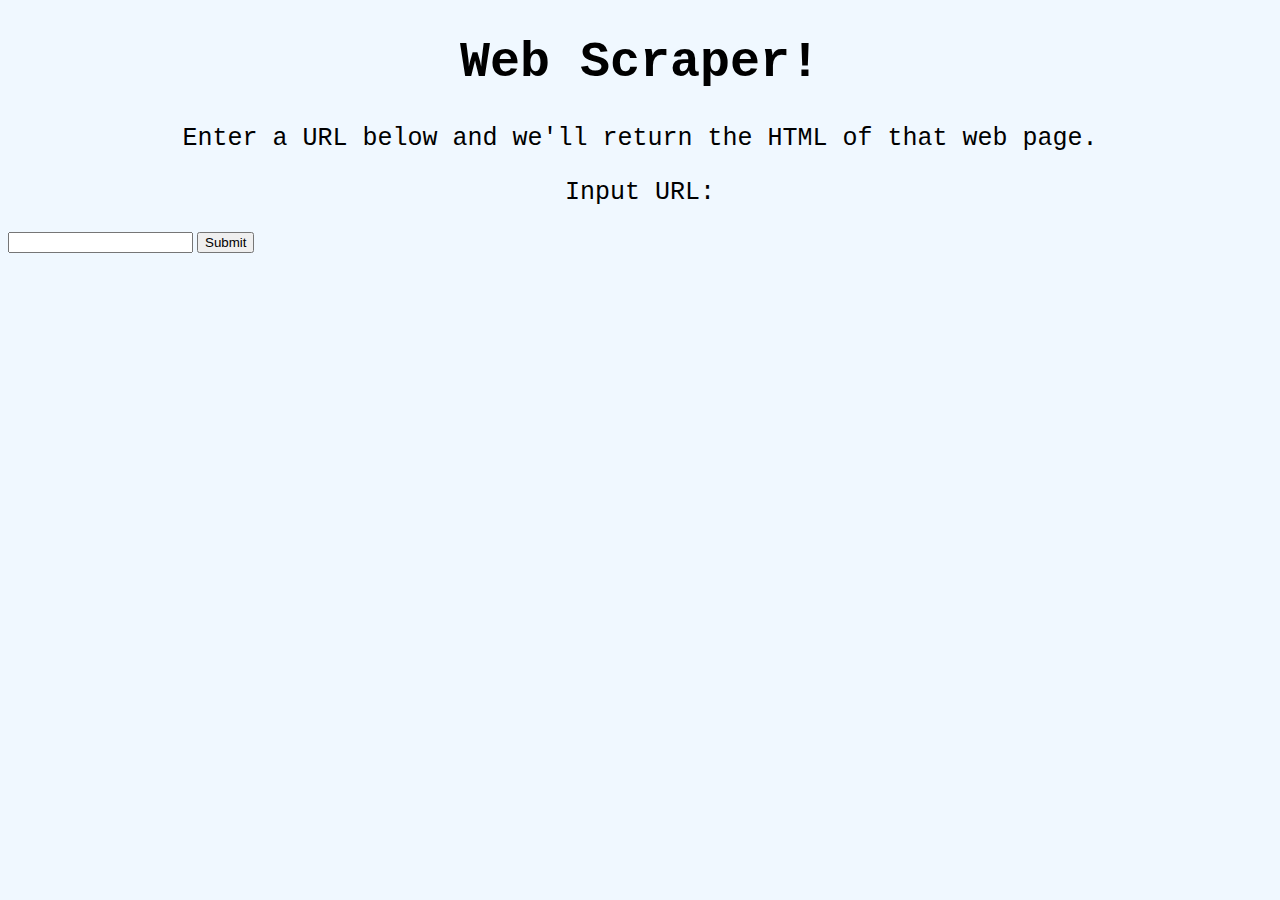
<file: templates/index.html>
<!DOCTYPE html>
<html>
  <head>
    <meta charset="UTF-8">
    <link rel="stylesheet" href="/static/css/style.css">
    <title>Web Scraper App</title>
  </head>
  <body>

  	<h1>Web Scraper!</h1>

  	<p>Enter a URL below and we'll return the HTML of that web page.</p>

    <form method="POST">
      <p>Input URL:</p>
      <input name="text">
      <input type="submit">
    </form>
  
  </body>
</html>
</file>
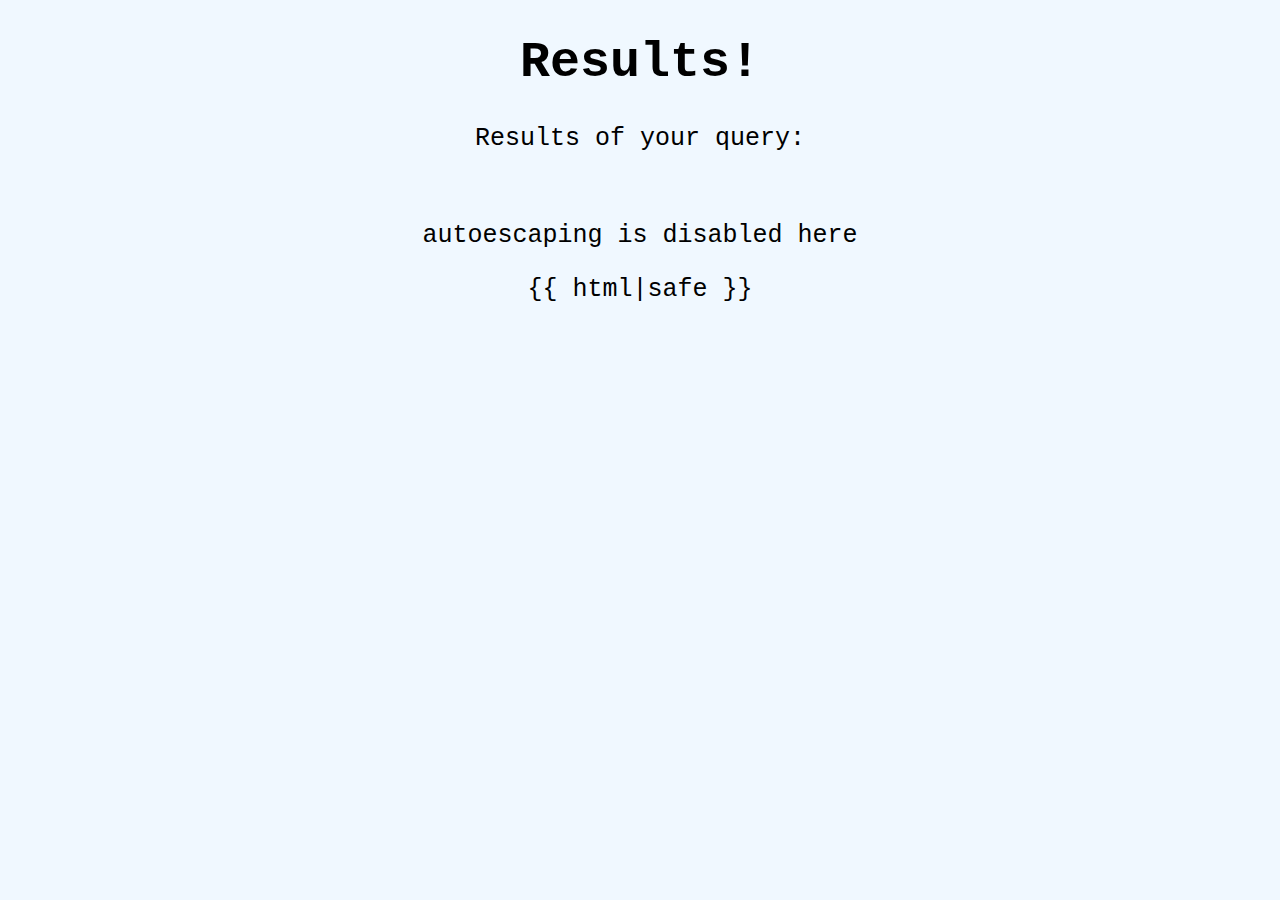
<file: templates/result.html>
<!DOCTYPE html>
<html>
  <head>
    <meta charset="UTF-8">
    <link rel="stylesheet" href="/static/css/style.css">
    <title>Results</title>
  </head>
  <body>

  	<h1>Results!</h1>

  	<p>Results of your query:</p><br>

    
        <p>autoescaping is disabled here</p>
        <p>{{ html|safe }}</p>
  
  </body>
</html>
</file>
<file: static/css/style.css>
body {
	background-color: aliceblue;
}

h1 {
	text-align:center;
	font-size:50px;
	font-family: "Courier";
	color:black;
}

p {
	text-align:center;
	font-size:25px;
	font-family: "Courier";
	color:black;
}

.button {
    background-color: white;
    border: none;
    padding: 15px 32px;
    margin-left:45%;
    text-align: center;
    text-decoration: none;
    display: inline-block;
    font-size: 16px;
}

.button a {
	text-decoration: none;
}
</file>
